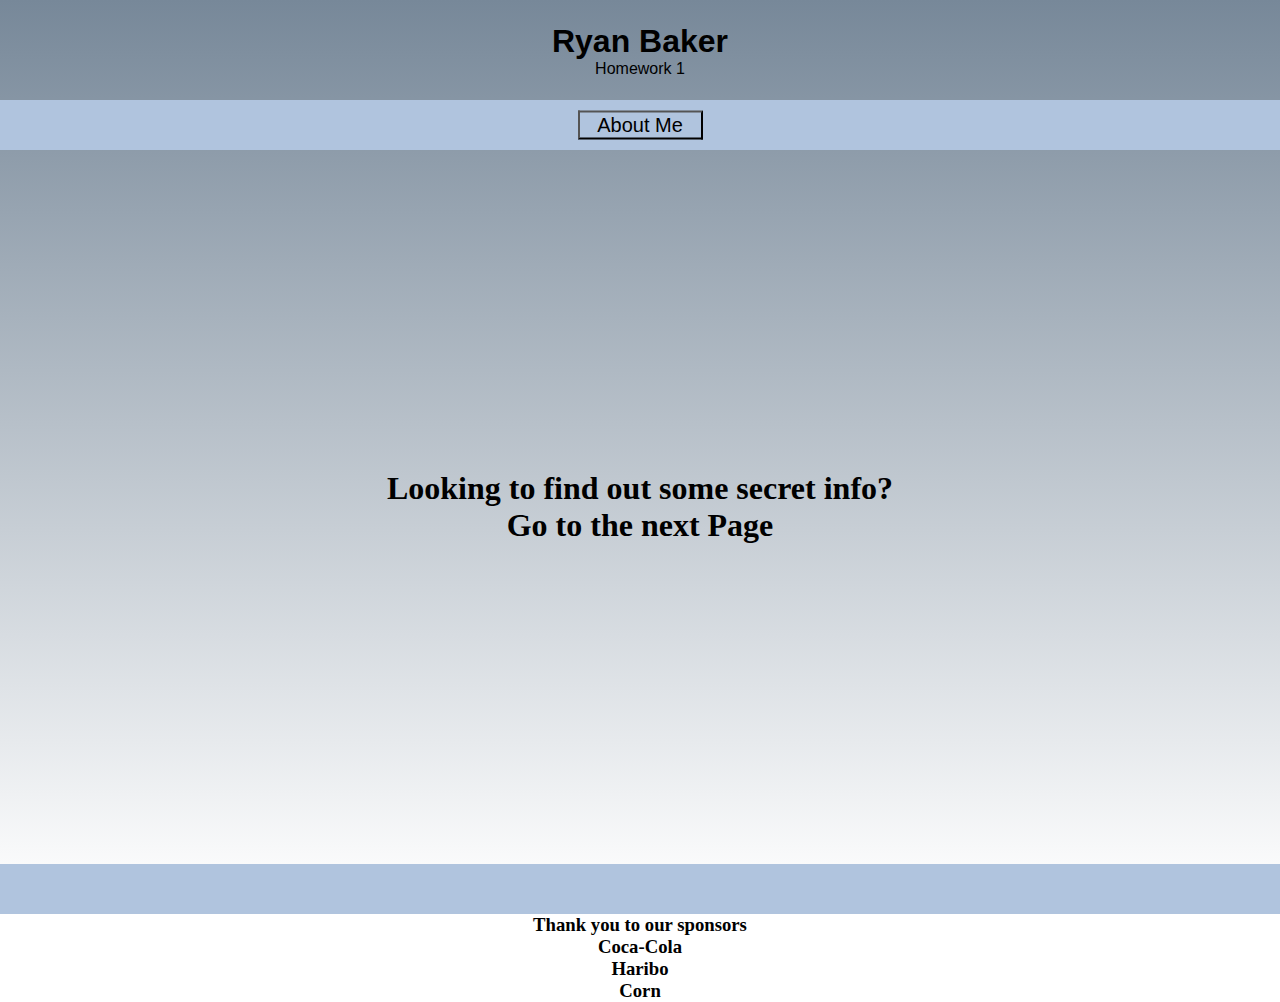
<file: index.html>
<!DOCTYPE html>
<html>
    <head>
        <meta charset="UTF-8">
        <meta name="viewport" content="width=device-width, initial-scale=1.0">
        <title>Main Page</title>
        <link rel="stylesheet" href="styles.css">
    </head>
    <body>
        <div class="all">
            <div class="header">
                <div class="verticalCenter">
                    <h1>Ryan Baker</h1>
                    <p>Homework 1</p>
                </div>
            </div>

            <div class="nav">
                <div class="verticalCenter">
                    <a href="aboutMe.html">
                        <button>About Me</button>
                    </a>
                </div>
            </div>
            
            <div class="main">
                <h1>Looking to find out some secret info?<br>
                      Go to the next Page
                </h1>
             </div>

            <div class="bottom"></div>

            <div class="footer">
                <h3>Thank you to our sponsors<br>
                    Coca-Cola<br>
                    Haribo<br>
                    Corn
                </h3>
            </div>
        </div>
    </body>
</html>
</file>
<file: styles.css>
html, body, div, span, applet, object, iframe,
h1, h2, h3, h4, h5, h6, p, blockquote, pre,
a, abbr, acronym, address, big, cite, code,
del, dfn, em, img, ins, kbd, q, s, samp,
small, strike, strong, sub, sup, tt, var,
b, u, i, center,
dl, dt, dd, ol, ul, li,
fieldset, form, label, legend,
table, caption, tbody, tfoot, thead, tr, th, td,
article, aside, canvas, details, embed, 
figure, figcaption, footer, header, hgroup, 
menu, nav, output, ruby, section, summary,
time, mark, audio, video {
	margin: 0;
	padding: 0;
	border: 0;
}
.header{
    text-align: center;
    font-family: 'Franklin Gothic Medium', 'Arial Narrow', Arial, sans-serif;

    height: 100px;
}
.body{
    height:100vh;
    width:100vw;
    background-image: linear-gradient(to bottom, blue, white);
}
.all{
    height:100vh;
    width:100vw;
    background-image: linear-gradient(rgba(119, 136, 153, 1), rgba(119, 136, 153, 0));
}
.nav{
    height: 3.125rem;
    background-color:lightsteelblue;
    text-align:center;
}
.content{
    display: flex;
}
.main{
    animation: fade 10s;
    text-align: center;
    margin-top: 20rem;
}
@keyframes fade {
    0% { opacity: 0;}
    100% {opacity: 1;}
}
.bottom{
    height: 3.125rem;
    margin-top: 20rem;
    background-color:lightsteelblue;
}
.footer{
    text-align: center;
}
.verticalCenter{
    margin:0;
    position:relative;
    top:50%;
    -ms-transform: translateY(-50%);
    transform: translateY(-50%);
}
.boxes{
    display:grid;
}
.box{
    box-shadow: 4px 5px grey, 8px 10px lightgrey;
    border: 1px solid black;
    padding-left: 2rem;
    padding-right: 2rem;
    padding-bottom: 1rem;
    margin-top: 5rem;
    background-color: white;
    height: fit-content;
}
.tech{
    margin-left: 20rem;
    text-align: center;
}
.movies{
    margin-left: 20rem;
    text-align: center;
}
.me{
    padding-top: 5rem;
    padding-left: 5rem;
    padding-right:3rem;
    width: 20rem;
}
.symbol{
    margin-top: 1.5rem;
    margin-right: .5rem;
    width: 5rem;
    transition: transform 0.4s;
}
.symbol:hover{
    transform:scale(1.75);
}
button{
    background-color: lightsteelblue;
    width: 125px;
    font-size: 20px;
}
button:hover{
    transition-duration: 0.4s;
    background-color: white;
}
</file>
